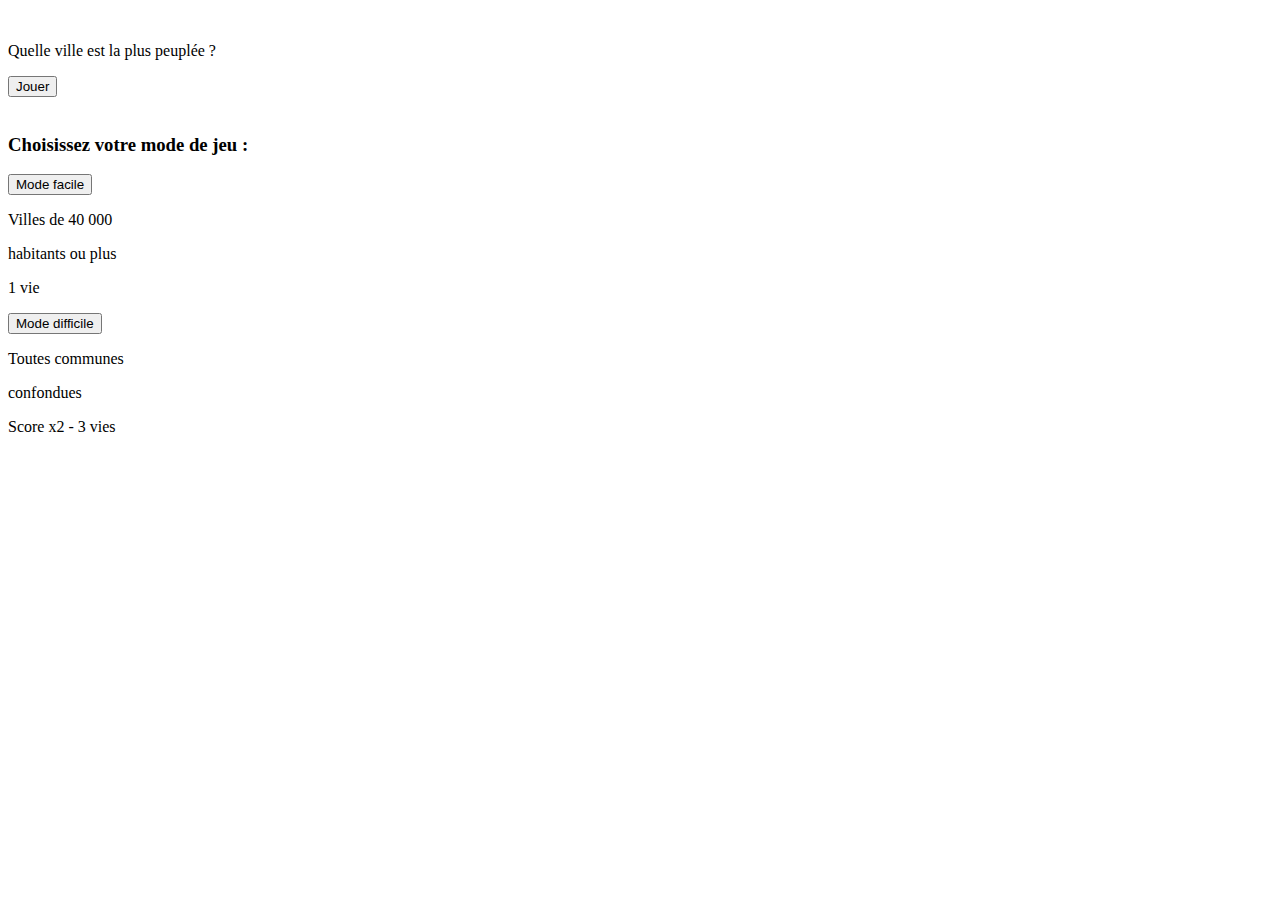
<file: src/main/resources/templates/index.html>
<!DOCTYPE html>
<html lang="en">
<head th:insert="fragments/header.html"></head>
<body class="bg-blue-700 grid place-content-center">
  <div class="text-center">
    <div class="container mx-auto mt-12">
      <img class="w-2/3 ml-auto mr-auto" th:src="@{images/citizenGuesser.png}">
    </div>

    <p class="font-sans text-3xl text-white mt-5">Quelle ville est la plus peuplée ?</p>

    <div class="flex flex-row justify-center">
      <div class="transform transition duration-500 hover:scale-110 text-center">
        <button class="mt-8 px-7 py-2 rounded-full
        bg-teal-500 font-bold
        text-3xl text-white text-center
        cursor-pointer" onclick="toggleModal()">Jouer
        </button>
      </div>
    </div>
  </div>


  <div class="fixed z-10 inset-0 overflow-y-auto invisible" aria-labelledby="modal-title" role="dialog" aria-modal="true" id="modal">
    <div class="flex items-end justify-center min-h-screen pt-4 px-4 pb-20 text-center sm:block sm:p-0">
      <!--
        Background overlay, show/hide based on modal state.

        Entering: "ease-out duration-300"
          From: "opacity-0"
          To: "opacity-100"
        Leaving: "ease-in duration-200"
          From: "opacity-100"
          To: "opacity-0"
      -->
      <div class="fixed inset-0 bg-black bg-opacity-70 transition-opacity" aria-hidden="true" onclick="toggleModal()"></div>

      <!-- This element is to trick the browser into centering the modal contents. -->
      <span class="hidden sm:inline-block sm:align-middle sm:h-screen" aria-hidden="true">&#8203;</span>

      <!--
        Modal panel, show/hide based on modal state.

        Entering: "ease-out duration-300"
          From: "opacity-0 translate-y-4 sm:translate-y-0 sm:scale-95"
          To: "opacity-100 translate-y-0 sm:scale-100"
        Leaving: "ease-in duration-200"
          From: "opacity-100 translate-y-0 sm:scale-100"
          To: "opacity-0 translate-y-4 sm:translate-y-0 sm:scale-95"
      -->
      <div class="relative inline-block align-bottom bg-white rounded-lg text-left overflow-hidden shadow-xl sm:my-8 sm:align-middle sm:max-w-lg sm:w-full">
        <div class="bg-white px-4 pt-5 pb-4 sm:p-6 sm:pb-4">
          <div class="sm:flex sm:items-start">
            <div class="mt-3 text-center sm:mt-0 sm:ml-4 sm:text-left">
              <h3 class="text-lg leading-6 font-medium text-gray-900" id="modal-title">Choisissez votre mode de jeu :</h3>
            </div>
          </div>
          <div class="grid place-content-center">
            <div class="flex flex-row mt-10 grid grid-cols-2 gap-6">
              <div class="text-center">
                <div class="transform transition duration-500 hover:scale-110 text-center">
                  <form action="/play/start" method="post">
                    <input type="text" name="mode" value="facile" hidden />
                    <input type="submit" class="px-7 py-2 rounded-full
                      bg-teal-500 font-bold
                      text-xl text-white text-center
                      cursor-pointer" value="Mode facile" />
                  </form>
                </div>
                <div class="mt-1">
                  <p class="font-light text-center w-50 self-auto">Villes de 40 000</p>
                  <p class="font-light text-center w-50 self-auto -mt-2">habitants ou plus</p>
                  <p class="font-semibold text-center w-50 self-auto">1 vie</p>
                </div>
              </div>
              <div class="text-center">
                <div class="transform transition duration-500 hover:scale-110 text-center">
                  <form action="/play/start" method="post">
                    <input type="text" name="mode" value="difficile" hidden />
                    <input type="submit" class="px-7 py-2 rounded-full
                      bg-teal-500 font-bold
                      text-xl text-white text-center
                      cursor-pointer" value="Mode difficile" />
                  </form>
                </div>
                <div class="mt-1">
                  <p class="font-light text-center w-50 self-auto">Toutes communes</p>
                  <p class="font-light text-center w-50 self-auto -mt-2">confondues</p>
                  <p class="font-semibold text-center w-50 self-auto">Score x2 - 3 vies</p>
                </div>
              </div>
            </div>
          </div>
        </div>
      </div>
    </div>
  </div>
</body>
</html>

<script>
  function toggleModal() {
    document.getElementById('modal').classList.toggle('invisible');
  }
</script>
</file>
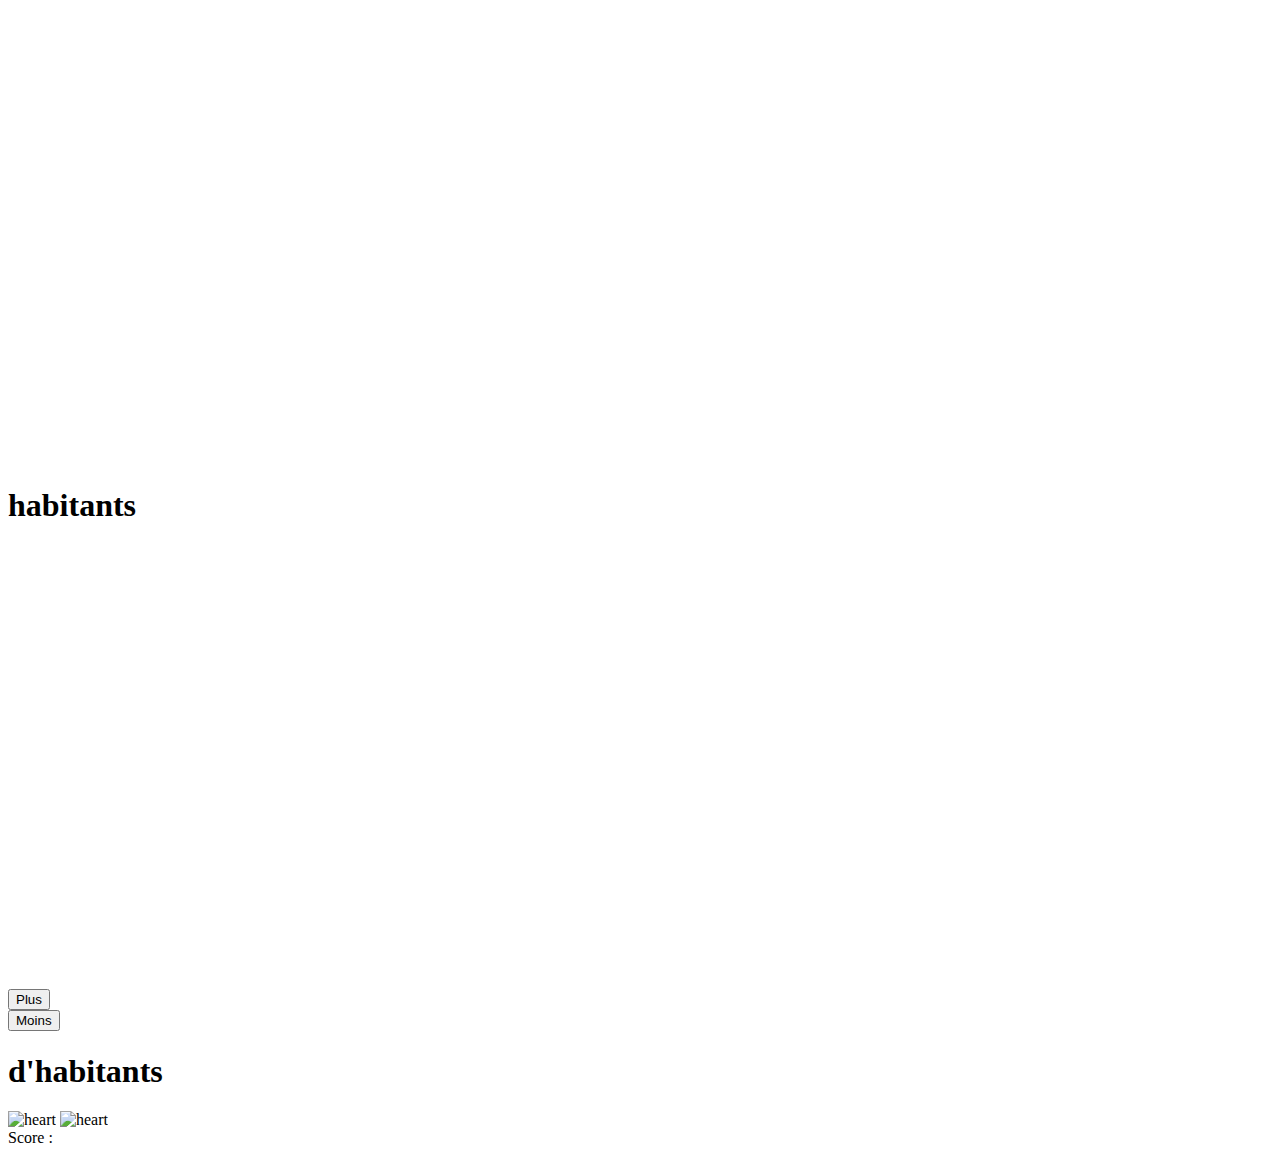
<file: src/main/resources/templates/play.html>
<!DOCTYPE html>
<html lang="en">
<head th:insert="fragments/header.html"></head>
<body class="bg-blue-700">
    <div class="flex flex-row h-screen">
        <div class="basis-1/2 border-solid border-r-2 border-white grid place-content-center">
            <h1 class="font-sans text-6xl text-white font-bold text-center" th:text="${knownCity.nom}"></h1>
            <div class="grid place-content-center mt-10">
                <iframe
                    width="700"
                    height="440"
                    style="border:0"
                    loading="lazy"
                    th:src="${knownCityMap}">"
                </iframe>
            </div>
            <div class="mt-10 grid place-content-center">
                <h1 class="font-sans text-5xl text-white font-semibold text-center" th:text="${knownCity.getFormattedPopulation()}"></h1>
                <h1 class="font-sans text-2xl text-white font-normal text-center">habitants</h1>
            </div>
        </div>
        <div class="basis-1/2 border-solid border-l-2 border-white grid place-content-center">
            <h1 class="font-sans text-6xl text-white font-bold text-center" th:text="${unknownCity.nom}"></h1>
            <div class="grid place-content-center mt-10">
                <iframe
                    width="700"
                    height="440"
                    style="border:0"
                    loading="lazy"
                    th:src="${unknownCityMap}">"
                </iframe>
            </div>
            <div class="grid place-content-center">
                <div class="flex flex-row mt-10">
                    <div class="pr-10 transform transition duration-500 hover:scale-110 text-center">
                        <form action="/play/answer" method="post">
                            <input type="submit" class="
                            px-7 py-2 rounded-full
                            bg-teal-500 font-bold
                            text-2xl text-white
                            cursor-pointer" name="answer" value="Plus" />
                        </form>
                    </div>
                    <div class="pl-10 transform transition duration-500 hover:scale-110 text-center">
                        <form action="/play/answer" method="post">
                            <input type="submit" class="
                            px-7 py-2 rounded-full
                            bg-teal-500 font-bold
                            text-2xl text-white
                            cursor-pointer" name="answer" value="Moins" />
                        </form>
                    </div>
                </div>
                <h1 class="font-sans text-2xl text-white font-normal text-center">d'habitants</h1>
            </div>
            <div class="absolute bottom-0 right-0 pb-2 pr-2">
                <div class="flex flex-row items-center justify-center">
                    <div class="columns-3">
                        <span class="self-auto" th:if="${hardMode}">
                            <span th:if="${(allowedErrors)-hearts > 0}"
                                  th:each="i: ${#numbers.sequence(1, (allowedErrors)-hearts)}">
                                <img class="w-6 invert" th:src="@{/images/empty-heart.png}" alt="heart">
                            </span>
                            <span th:if="${hearts > 0}" th:each="i: ${#numbers.sequence(1, hearts)}">
                                <img class="w-6 invert" th:src="@{/images/filled-heart.png}" alt="heart">
                            </span>
                        </span>
                    </div>
                    <span class="font-sans text-3xl text-white font-semibold text-center ml-6">Score : </span>
                    <span class="font-sans text-3xl text-white font-semibold text-center pl-2" th:text="${score}"></span>
                </div>
            </div>
        </div>
    </div>
</body>
</html>
</file>
